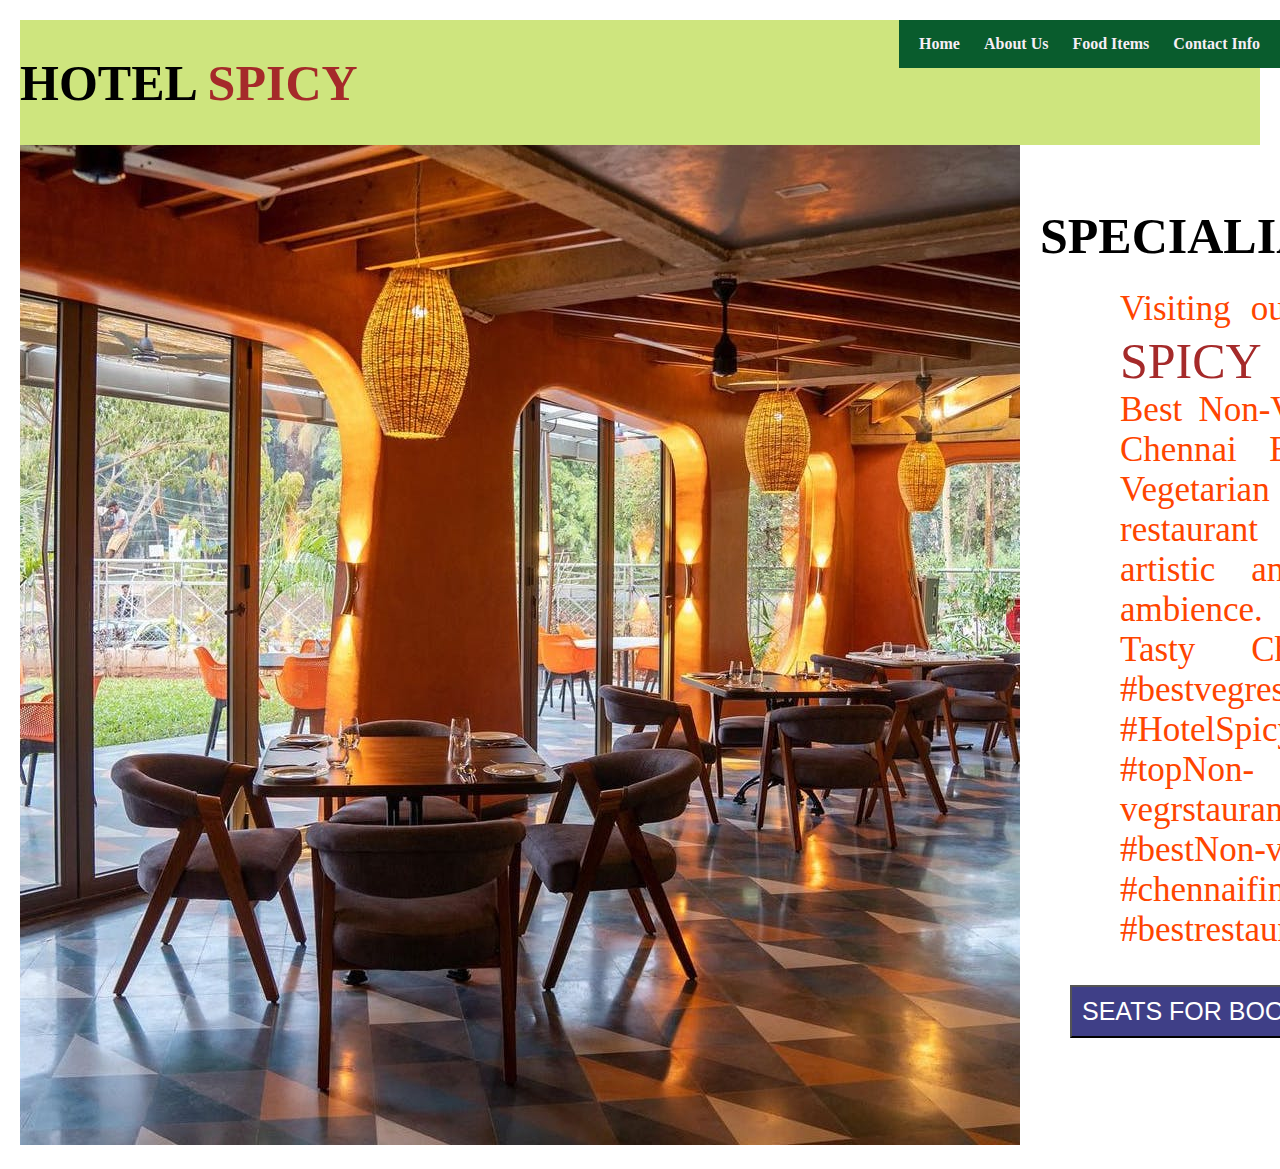
<file: index.html>
<!DOCTYPE html>
<html lang="en">
<head>
    <meta charset="UTF-8">
    <meta http-equiv="X-UA-Compatible" content="IE=edge">
    <meta name="viewport" content="width=device-width, initial-scale=1.5">
    <title>Document</title>
    <link rel="stylesheet" href="style.css">
    
</head>
<body>
    <div class="res1">
    <div class="head">
    <h1>HOTEL <span>SPICY</span></h1>
    <nav class="navbar">
        <ul>
            <li><a href="index.html">home</a></li>
            <li><a href="about.html">about us</a></li>
            <li><a href="fooditems.html">food items</a></li>
            <li><a href="contact.html">contact info</a></li>
            
        </ul>
    </nav>
    </div>
        <div class="content">
        <div class="img">
          <img src="img.jpg">
        </div>

        <div class="para">
           <h2>SPECIALIATIES</h2>
           <br>
           <p>Visiting our <span>HOTEL SPICY </span> Restaurant, Best Non-Veg Dining in Chennai Egmore. Non Vegetarian eatings restaurant with very artistic and traditional ambience. Food Review. Tasty ChickenBiryani. #bestvegrestaurant #HotelSpicyrestaurant #topNon-vegrstaurantinchennai #bestNon-vegbuffet  #chennaifinedining #bestrestaurantsinchennai</p>
            <button type="submit">SEATS FOR BOOKING</button>
        </div>
        </div>
    </div>
</body>
</html>
</file>
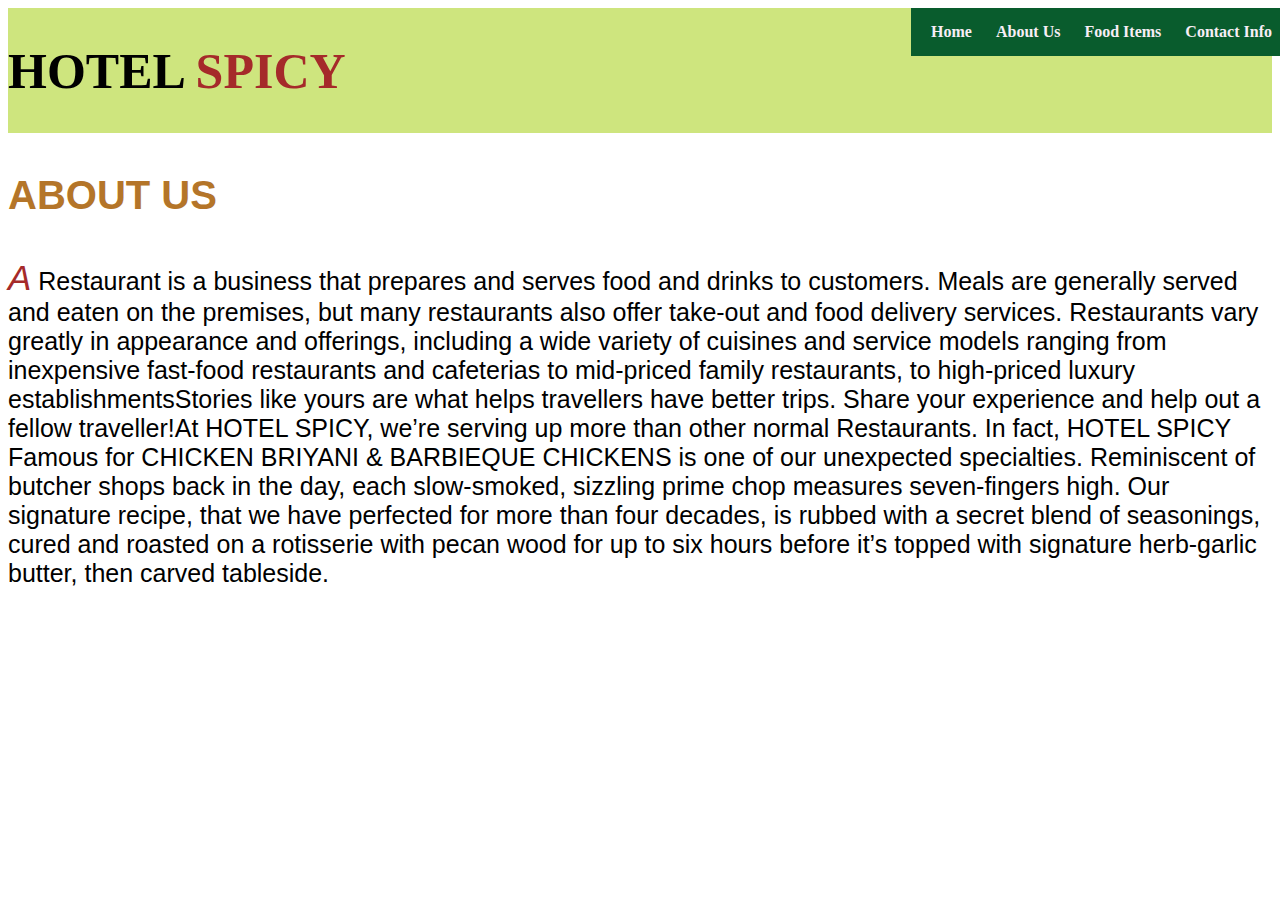
<file: about.html>
<!DOCTYPE html>
<html lang="en">
<head>
    <meta charset="UTF-8">
    <meta http-equiv="X-UA-Compatible" content="IE=edge">
    <meta name="viewport" content="width=device-width, initial-scale=1.0">
    <title>Document</title>
    <link rel="stylesheet" href="about.css">
</head>
<body>
    <div class="head">
        <h1>HOTEL <span>SPICY</span></h1>
          <nav class="navbar">
         <ul>
            <li><a href="index.html">home</a></li>
            <li><a href="about.html">about us</a></li>
            <li><a href="fooditems.html">food items</a></li>
            <li><a href="contact.html">contact info</a></li>
            
        </ul>
    </nav>
    </div>
    <h3>ABOUT US</h3>
    <P>A Restaurant is a business that prepares and serves food and drinks to customers. Meals are generally served and eaten on the premises, but many restaurants also offer take-out and food delivery services. Restaurants vary greatly in appearance and offerings, including a wide variety of cuisines and service models ranging from inexpensive fast-food restaurants and cafeterias to mid-priced family restaurants, to high-priced luxury establishmentsStories like yours are what helps travellers have better trips. Share your experience and help out a fellow traveller!At HOTEL SPICY, we’re serving up more than other normal Restaurants. In fact, HOTEL SPICY Famous for CHICKEN BRIYANI & BARBIEQUE CHICKENS  is one of our unexpected specialties. Reminiscent of butcher shops back in the day, each slow-smoked, sizzling prime chop measures seven-fingers high. Our signature recipe, that we have perfected for more than four decades, is rubbed with a secret blend of seasonings, cured and roasted on a rotisserie with pecan wood for up to six hours before it’s topped with signature herb-garlic butter, then carved tableside.</P>
</body>
</html>
</file>
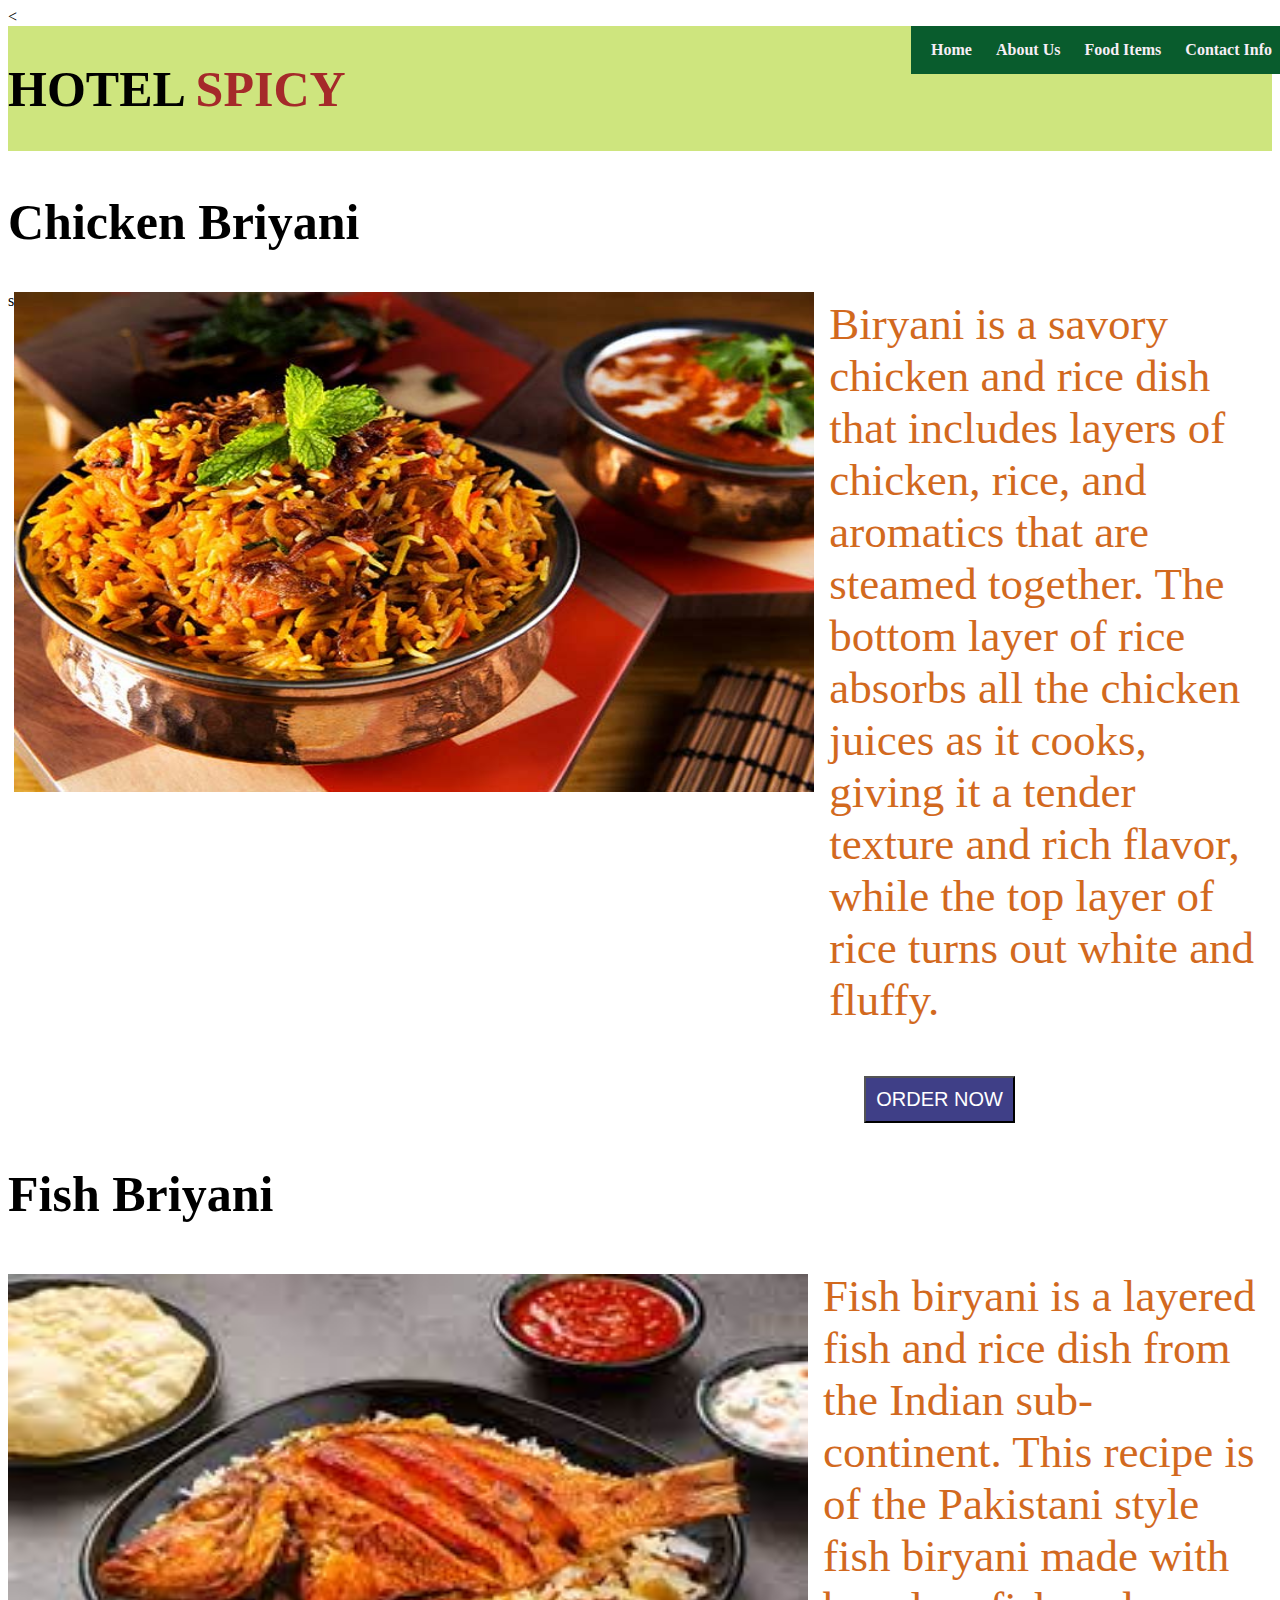
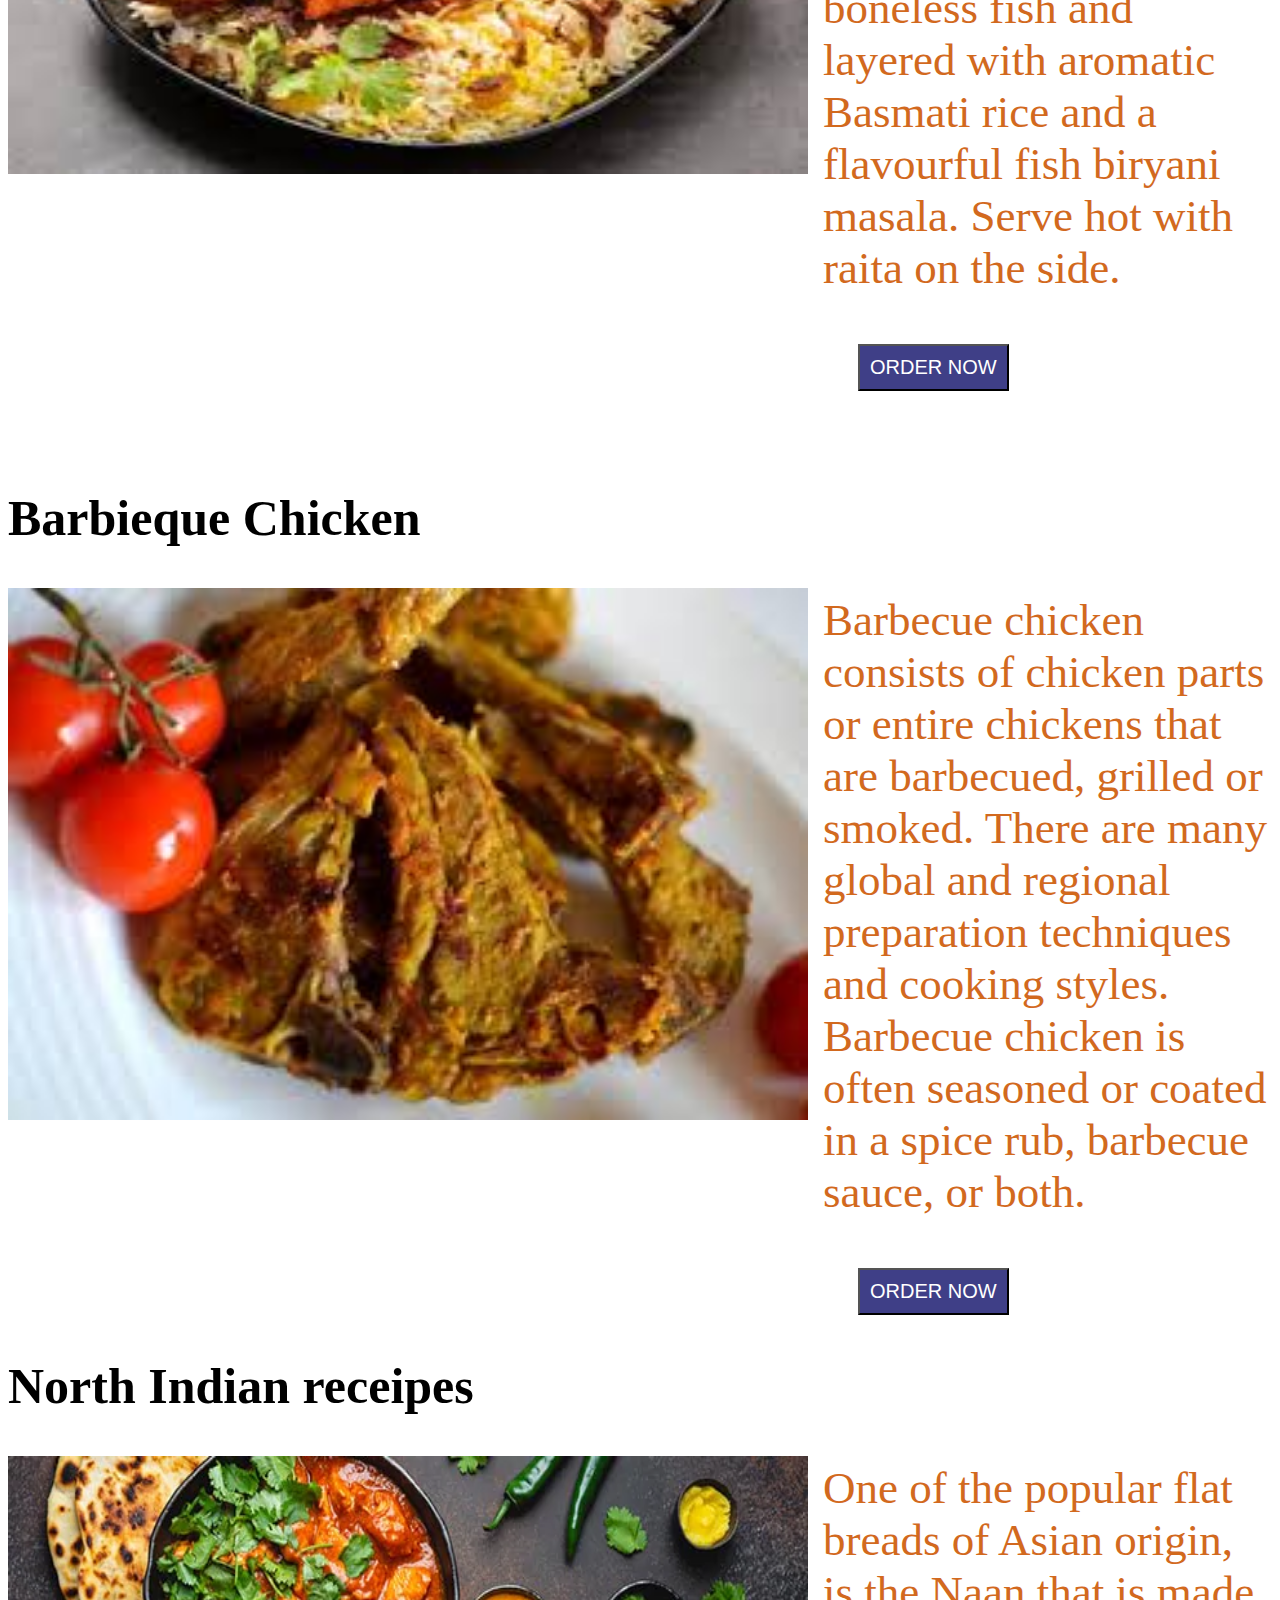
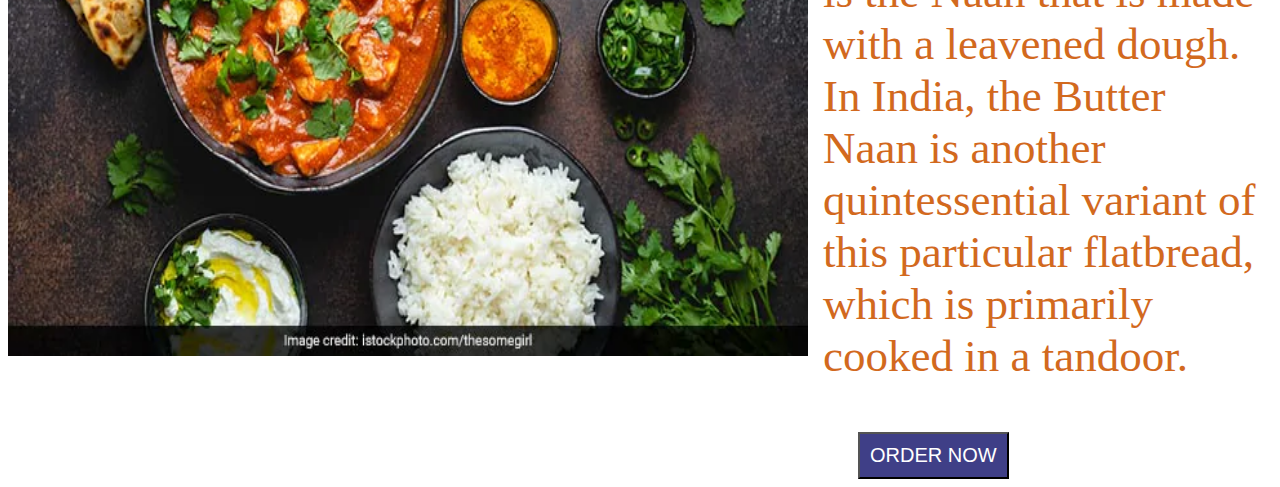
<file: fooditems.html>
<!DOCTYPE html>
<html lang="en">
<head>
    <meta charset="UTF-8">
    <meta http-equiv="X-UA-Compatible" content="IE=edge">
    <meta name="viewport" content="width=device-width, initial-scale=1.0">
    <title>Document</title>
    <    <link rel="stylesheet" href="fooditems.css">

</head>
<body>
    <div class="head">
        <h1>HOTEL <span>SPICY</span></h1>
    <nav class="navbar">
        <ul>
            <li><a href="index.html">home</a></li>
            <li><a href="about.html">about us</a></li>
            <li><a href="fooditems.html">food items</a></li>
            <li><a href="contact.html">contact info</a></li>
            
        </ul>
    </nav>
    </div>
    <h2> Chicken Briyani </h2>
        <div class="food1">s
          <div class="img1">
             <img src="briyani.jpg" height="500px" width="800px"> 
          </div>
          <div class="para1">
             <p>  Biryani is a savory chicken and rice dish that includes layers of chicken, rice, and aromatics that are steamed together. The bottom layer of rice absorbs all the chicken juices as it cooks, giving it a tender texture and rich flavor, while the top layer of rice turns out white and fluffy.</p>
             <button type="submit">ORDER NOW</button>
           </div>
        </div>
        <h2>Fish Briyani</h2>
         <div class="fish">
            <div class="mrg">
                    <img src="fish.jpg" height="500px" width="800px">
              </div>
              <div class="con1">
                <p>
                   Fish biryani is a layered fish and rice dish from the Indian sub-continent. This recipe is of the Pakistani style fish biryani made with boneless fish and layered with aromatic Basmati rice and a flavourful fish biryani masala. Serve hot with raita on the side. </p>
                   <button type="submit">ORDER NOW</button>
                </p>
              </div>
          </div>
      <h2>Barbieque Chicken</h2>
      <div class="chicken">
         <div class="food2">
            <img src="barbieque.jpg" heigh="500px" width="800px">
         </div>
         <div class="barbieque">
          <p>
             Barbecue chicken consists of chicken parts or entire chickens that are barbecued, grilled or smoked. There are many global and regional preparation techniques and cooking styles. Barbecue chicken is often seasoned or coated in a spice rub, barbecue sauce, or both.
          </p>
          <button type="submit">ORDER NOW</button>
         </div>
    </div>
     <h2>North Indian receipes</h2>
     <div class="naan">
        <div class="north">
          <img src="north.jpg" height="500px" width="800px">
       </div>
       <div class="naanpara">
          <p> One of the popular flat breads of Asian origin, is the Naan that is made with a leavened dough. In India, the Butter Naan is another quintessential variant of this particular flatbread, which is primarily cooked in a tandoor.</p>
          <button type="submit">ORDER NOW</button>
        </div>
     </div>
</body>
</html>
</file>
<file: style.css>
body{
    margin:0;
    padding: 20px;
}
span{
    font-size: 50px;
    color: brown;
}
h1{
    font-size: 50px;
}

.navbar ul{
    list-style: none;
    padding: 0;
    margin:0;
    
}
.navbar li{
    display: inline-block;
    
}
.navbar a{
    text-align: center;
    text-decoration: none;
    color: rgb(247, 238, 246);
    background-color: rgb(9, 92, 45);
    width: 100%;
    display: block;
    font-weight: bold;
    text-transform: capitalize;
    padding: 15px 10px

}
.navbar a:hover{
    color: rgb(207, 246, 14);
}
.head{
    display: flex;
    background-color: rgb(206, 229, 126);
    justify-content: space-between;
}
p{
    text-align: justify;
    font-size: 35px;
    font-style: bold;
    margin-top: -70px;
    margin-left: 100px;
    color: orangered;
}
h2{
    font-size: 50px;
    padding: 20px 20px;

}
.content{
    display: flex;
}
button{
    background-color:rgb(63, 63, 135) ;
    color: white;
    padding: 10px;
    font-size: 25px;
    margin-right: 100px;
    justify-content: space-between;
    margin-left: 50px;
}
button:hover{
    color:rgb(222, 196, 26)
}
</file>
<file: about.css>
h3{
    font-size: 40px;
    font-family: Arial, Helvetica, sans-serif;
    font-weight: bold ;
    color: rgb(180, 117, 41);
}
span{
    font-size: 50px;
    color: brown;
}
p{
    font-size: 25px;
    font-family: Arial, Helvetica, sans-serif ;
    color: rgb(46, 58, 23)
    text-align: justify;

}
p::first-letter{
    
    font-size: 35px;
    font-style: italic;
    color: brown;

}
body{
    background-color: rgb(255, 255, 255);
}
h1{
    font-size: 50px;
}
.navbar ul{
    list-style: none;
    padding: 0;
    margin:0;
    
}
.navbar li{
    display: inline-block;
    
}
.navbar a{
    text-align: center;
    text-decoration: none;
    color: rgb(247, 238, 246);
    background-color: rgb(9, 92, 45);
    width: 100%;
    display: block;
    font-weight: bold;
    text-transform: capitalize;
    padding: 15px 10px

}
.navbar a:hover{
    color: rgb(244, 233, 22);
}
.head{
    display: flex;
    background-color: rgb(206, 229, 126);
    justify-content: space-between;
}
</file>
<file: fooditems.css>
.navbar ul{
    list-style: none;
    padding: 0;
    margin:0;
    
}
.navbar li{
    display: inline-block;
    
}
.navbar a{
    text-align: center;
    text-decoration: none;
    color: rgb(247, 238, 246);
    background-color: rgb(9, 92, 45);
    width: 100%;
    display: block;
    font-weight: bold;
    text-transform: capitalize;
    padding: 15px 10px;

}
.navbar a:hover{
    color: rgb(222, 196, 26);
}
.head{
    display: flex;
    background-color: rgb(206, 229, 126);
    justify-content: space-between;
}
span{
    font-size: 50px;
    color: brown;
    font-family:'Times New Roman', Times, serif;
}
.food1{
    display:flex;
}
.food{
    
    margin-right:20px ;
}
h1{
    font-size: 50px;
}
.mrg{
    margin-top: 10px;
}
button{
    background-color:rgb(63, 63, 135) ;
    color: white;
    padding: 10px;
    font-size: 20px;
    margin-left: 50px;

}
button:hover{
    color:rgb(222, 196, 26)
}
.fish{
    display: flex;

}
.con1 p{
    font-size: 45px;
    color:chocolate;
    padding: 5px;
    margin-left: 10px;
    margin-top: 1px;
}
.para1 p{
    font-size: 45px;
    color:chocolate;
    padding: 5px;
    margin-left: 10px;
    margin-top: 1px;
}
.chicken{
    display: flex;
}
.barbieque p{
    font-size: 45px;
    color:chocolate;
    padding: 5px;
    margin-left: 10px;
    margin-top: 1px;
}
h2{
    font-size: 50px;
}
.naan{
    display:flex;
}
.naanpara p{
    font-size: 45px;
    color:chocolate;
    padding: 5px;
    margin-left: 10px;
    margin-top: 1px;
}
</file>
